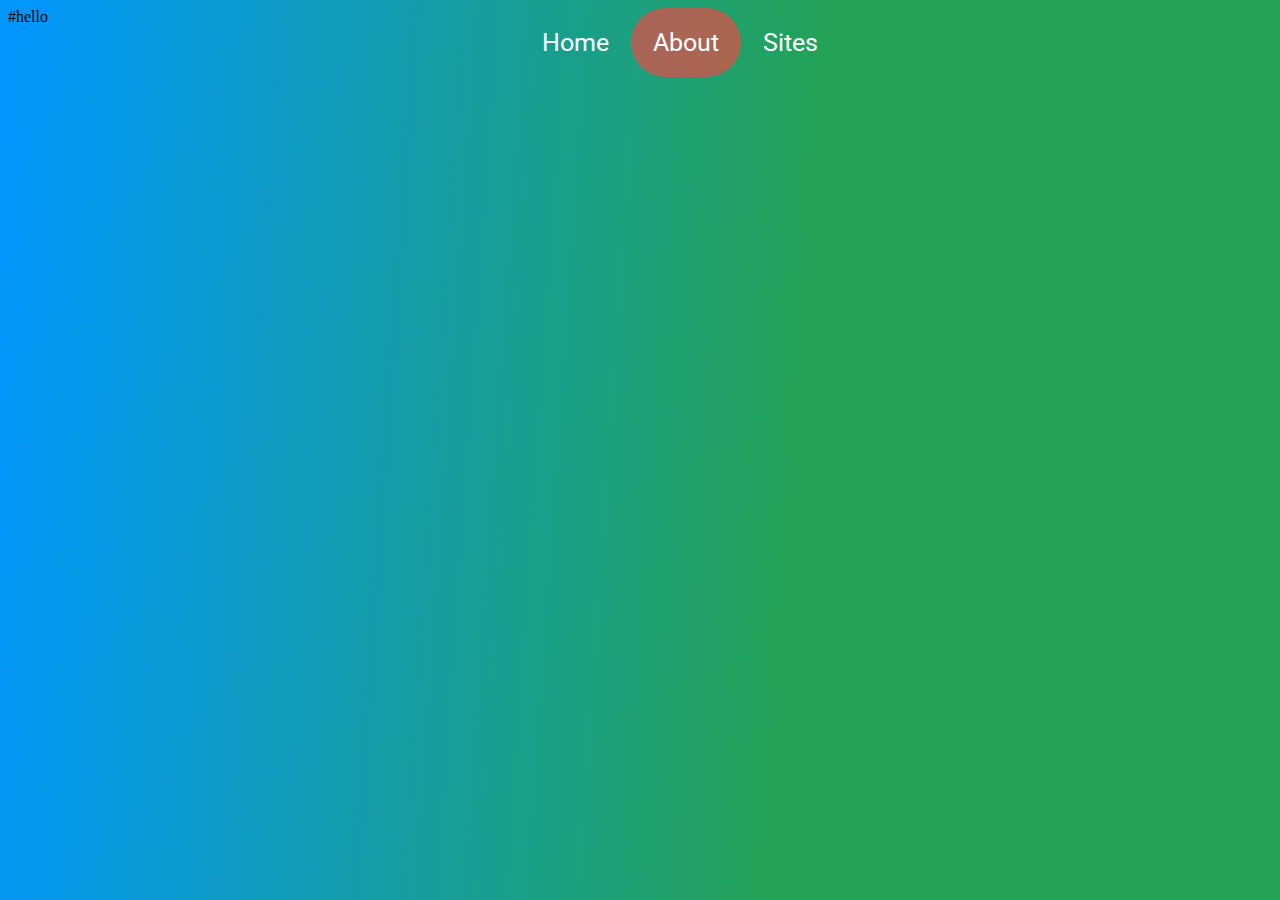
<file: projects.html>
<html lang="en">
<head>
    <meta charset="UTF-8">
    <meta http-equiv="X-UA-Compatible" content="IE=edge">
    <meta name="viewport" content="width=device-width, initial-scale=1.0">
    <link href="style.css" rel="stylesheet">
    <link rel="preconnect" href="https://fonts.googleapis.com">
    <link rel="preconnect" href="https://fonts.gstatic.com" crossorigin>
    <link href="https://fonts.googleapis.com/css2?family=Oswald&family=Roboto:wght@300&display=swap" rel="stylesheet">  
    <title>Document</title>
</head>
<body>
    <div class="top-bar">
        <a href="index.html">Home</a>
        <a class="active" href="projects.html">About</a>
        <a href="about-me.html">Sites</a>
    </div>
</body>
</html>

#hello
</file>
<file: style.css>
body
{
  background: linear-gradient(94deg, rgba(0,150,255,1) 0%, rgba(36,162,86,1) 62%);
}

html
{
  scroll-behavior: smooth;
}

.top-bar
{
    overflow: hidden;
    font-family: 'Roboto', sans-serif;
    display: flex;
    justify-content: center;
    color: black;
    position: absolute;
    margin-left: 40%;    
}

.top-bar a
{
    float: left;
    color: white;
    text-align: center;
    padding: 20px 22px;
    text-decoration: none;
    font-size: 25px;
    transition: 0.3s;
    border-radius: 2cm;
    
}

.top-bar  a:hover
{
    color: white;
    font-size: 30px;
    background-color: rgba(0,0,0,0.1);
    border-radius: 10%;
}


.top-bar a.active
{
    color: white;
    background-color: rgba(255, 66, 66, 0.625);
}

#kahoot
{
    display: flex;
    max-width: 75%;
    max-height: 75%;
    padding-left: 5%;
    padding-right: 5%;
    border-radius: 20%;
    transition: ease-in 0.25s;
    outline: 5cm, wheat;
}

#kahoot:hover
{
    transform: scale(1.1);
    z-index: 2;
}


.carousel {
    align-items: center;
    display: flex;
    margin: 2rem auto;
    overflow: hidden;
    position: relative;
    width: 300px;
  }
  .carousel__images {
    display: flex;
    transform: translateX(0);
    transition: transform 0.25s;
  }
  .carousel__images img {
    border-radius: 5px;
  }
  .carousel__button {
    background: teal;
    border: 0;
    border-radius: 50%;
    color: white;
    cursor: pointer;
    font-size: 1.5rem;
    font-weight: bold;
    height: 3rem;
    opacity: 0.25;
    position: absolute;
    transition: opacity 0.25s;
    width: 3rem;
    z-index: 1;
  }
  .carousel__button.previous {
    left: 5px;
  }
  .carousel__button.next {
    right: 5px;
  }
  .carousel__button:hover {
    opacity: 0.5;
  }

  .images-left
  {
    margin-left: 85px;
    border-radius: 20px;
    display: flex;
  }

  .images-right
{
  margin-left: 85px;
  border-radius: 20px;
  display: flex
  
}

.journey
{
  background-color: #D7CC64;
  font-family: 'Inika', serif;
  font-style: normal;
  font-weight: 400;
  font-size: 32px;
  line-height: 42px;
  display: flex;
  align-items: center;
  text-align: center;
  margin-left: 384px;
  width: 303px;
  height: 85px;
  left: 400px;
  top: 845px;
  border-radius: 15px;
  cursor: pointer;
  border-color: rgba(0, 0, 0, 0);
  -webkit-transition-duration: 0.3s;
  transition-duration: 0.3s;
  -webkit-transition-property: box-shadow, transform;
  transition-property: box-shadow, transform;
}

.journey:hover
{
  box-shadow:  0 0 20px rgba(0,0,0,0.5);
  -webkit-transform: scale(1.1);

}

#h2
{
  display: flex;
  text-align: center;
  align-items: center;
  font-family: "Inter", sans-serif;
  margin-left: 720px;
  font-style: italic;
  font-size: 48px;
  line-height: 58px;
  background-color: rgba(0, 0, 0, 0.25);
  margin-right: 574px;

}

.para
{
  font-family: 'Inter';
  font-style: italic;
  font-weight: 100;
  font-size: 40px;
  line-height: 58px;
  display: flex;
  align-items: center;
  color: white;
  text-shadow: 0px 7px 4px rgba(0,0,0,00.25);
}

#sites
{
  height: 100%;
}

.LinkTree
{
  display: relative;
  text-align: center;
  align-items: center;
  font-family: "Inter", sans-serif;
  margin-left: 30%;
  font-style: italic;
  font-size: 48px;
  line-height: 58px;
  margin-right: 574px;
}

@keyframes expand 
{
  0%
  {
    font-size: 45px;
    transform-origin: 15% 15%;
  }

  50%
  {
    transform-origin: 30% 15%;
  }
}

@media (prefers-reduced-motion: no-preference)
{
  .LinkTree-animation
  {
    transition: opacity 1.5s ease, transform 1.5s ease;
  }
}

.children
{
  opacity: 0;
}
</file>
